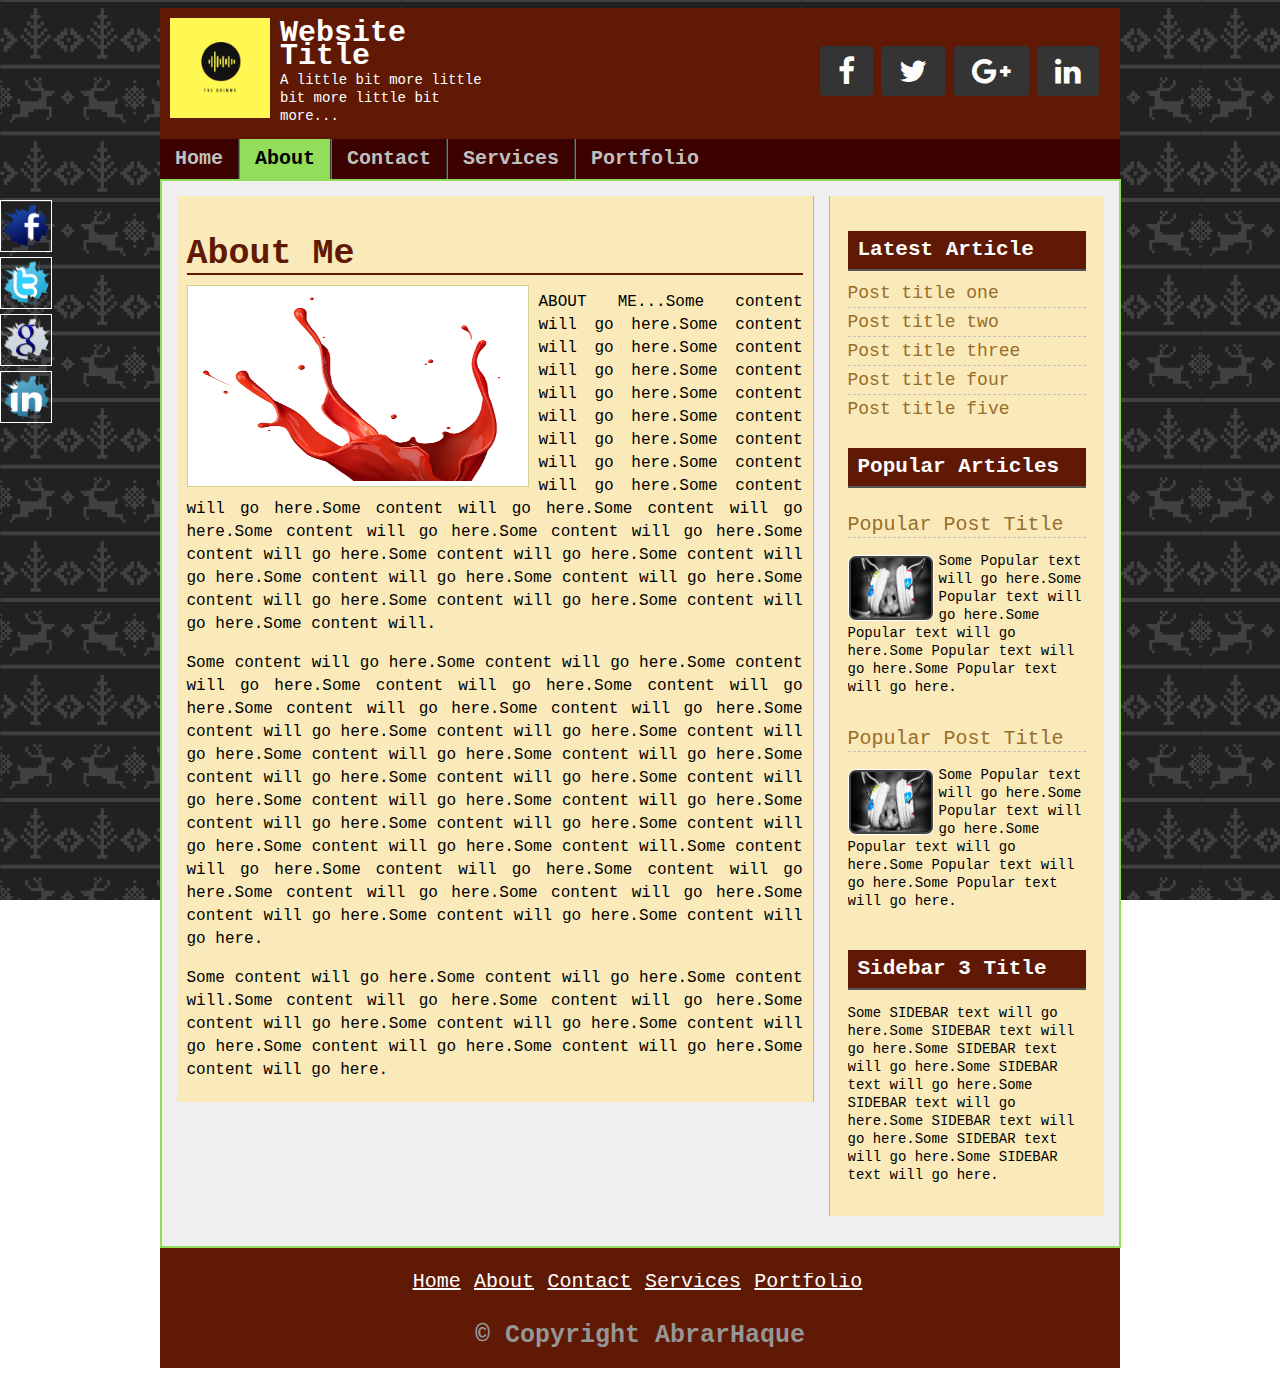
<file: about.html>
<!DOCTYPE html>
<html>
<head>
<title>Basic Website</title>
	<link rel="stylesheet" href="style.css">
	<link rel="stylesheet" href="font-awesome-4.7.0/css/font-awesome.css">
</head>
<body>
<div class="headersection template clear">
<div class="logo clear">
<img src="images/logo.png" alt="Logo" width="100px" height="100px"/>
<h2>Website Title</h2>
<p>A little bit more little bit more little bit more...</p>
</div>
<div class="social clear">
<a href="#"><i class="fa fa-facebook" aria-hidden="true"></i></a>
<a href="#"><i class="fa fa-twitter" aria-hidden="true"></i></a>
<a href="#"><i class="fa fa-google-plus" aria-hidden="true"></i></a>
<a href="#"><i class="fa fa-linkedin" aria-hidden="true"></i></a>
</div>
</div>
<div class="navsection template">
	<ul>
	<li><a href="index.html">Home</a></li>
	<li><a id="active" href="about.html">About</a></li>
	<li><a href="contact.html">Contact</a></li>
	<li><a href="service.html">Services</a>
		<ul>
		<li><a href="#">WEB</a></li>
		<li><a href="#">NETWORK</a></li>
		<li><a href="#">SOFTWARE</a></li>
		<li><a href="#">HARDWARE</a></li>
		<li><a href="#">CLOUD</a></li>
		</ul>
	</li>
	<li><a href="portfolio.html">Portfolio</a></li>
	</ul>
</div>	
		
<div class="contentsection contemplate clear">
	
	<div class = "maincontent clear">
	<div class="about">
	<h2>About Me</h2>
	<img src="images/red.png" alt="MyImage"/>
	<p>ABOUT ME...Some content will go here.Some content will go here.Some content will go here.Some content will go here.Some content will go here.Some content will go here.Some content will go here.Some content will go here.Some content will go here.Some content will go here.Some content will go here.Some content will go here.Some content will go here.Some content will go here.Some content will go here.Some content will go here.Some content will go here.Some content will go here.Some content will go here.Some content will go here.Some content will go here.Some content will.</p>
	<p>Some content will go here.Some content will go here.Some content will go here.Some content will go here.Some content will go here.Some content will go here.Some content will go here.Some content will go here.Some content will go here.Some content will go here.Some content will go here.Some content will go here.Some content will go here.Some content will go here.Some content will go here.Some content will go here.Some content will go here.Some content will go here.Some content will go here.Some content will go here.Some content will go here.Some content will.Some content will go here.Some content will go here.Some content will go here.Some content will go here.Some content will go here.Some content will go here.Some content will go here.Some content will go here.</p>
	<p>Some content will go here.Some content will go here.Some content will.Some content will go here.Some content will go here.Some content will go here.Some content will go here.Some content will go here.Some content will go here.Some content will go here.Some content will go here.</p>
	</div>
	</div>
	<div class = "sidebar clear">
		<div class="samesidebar clear">
		<h2>Latest Article</h2>
		 <ul>
			<li><a href="#">Post title one</li></a>
			<li><a href="#">Post title two</li></a>
			<li><a href="#">Post title three</li></a>
			<li><a href="#">Post title four</li></a>
			<li><a href="#">Post title five</li></a>
		 </ul>
		</div>
		
		<div class="samesidebar clear">
		<h2>Popular Articles</h2>
			<div class="popular clear">
				<h3><a href="#">Popular Post Title</a></h3>
				<img src="images/Mouse-PIC.jpg" alt="Popular Post"/>
				<p>Some Popular text will go here.Some Popular text will go here.Some Popular text will go here.Some Popular text will go here.Some Popular text will go here.</p>
			</div>
			<div class="popular clear">
				<h3><a href="#">Popular Post Title</a></h3>
				<img src="images/Mouse-PIC.jpg" alt="Popular Post"/>
				<p>Some Popular text will go here.Some Popular text will go here.Some Popular text will go here.Some Popular text will go here.Some Popular text will go here.</p>
			</div>
		</div>

		<div class="samesidebar clear">
		<h2>Sidebar 3 Title</h2>
		<p>Some SIDEBAR text will go here.Some SIDEBAR text will go here.Some SIDEBAR text will go here.Some SIDEBAR text will go here.Some SIDEBAR text will go here.Some SIDEBAR text will go here.Some SIDEBAR text will go here.Some SIDEBAR text will go here.</p>
		</div>		
	</div>

</div>
<!--<div style="clear:both"></div>-->
<div class="footersection template clear">
<div class="footermenu clear">
	<ul>
	<li><a href="#">Home</li></a>
	<li><a href="#">About</li></a>
	<li><a href="#">Contact</li></a>
	<li><a href="#">Services</li></a>
	<li><a href="#">Portfolio</li></a>
	</ul>
</div>
<p>
&copy; Copyright AbrarHaque
</p>
</div>
<div class="fixedicon clear">
<a href="#"><img src="images/f.png" alt="Facebook"/></a>
<a href="#"><img src="images/t.png" alt="Facebook"/></a>
<a href="#"><img src="images/g.png" alt="GooglePlus"/></a>
<a href="#"><img src="images/l.png" alt="LinkedIn"/></a>
</div>
</body>
</html>
</file>
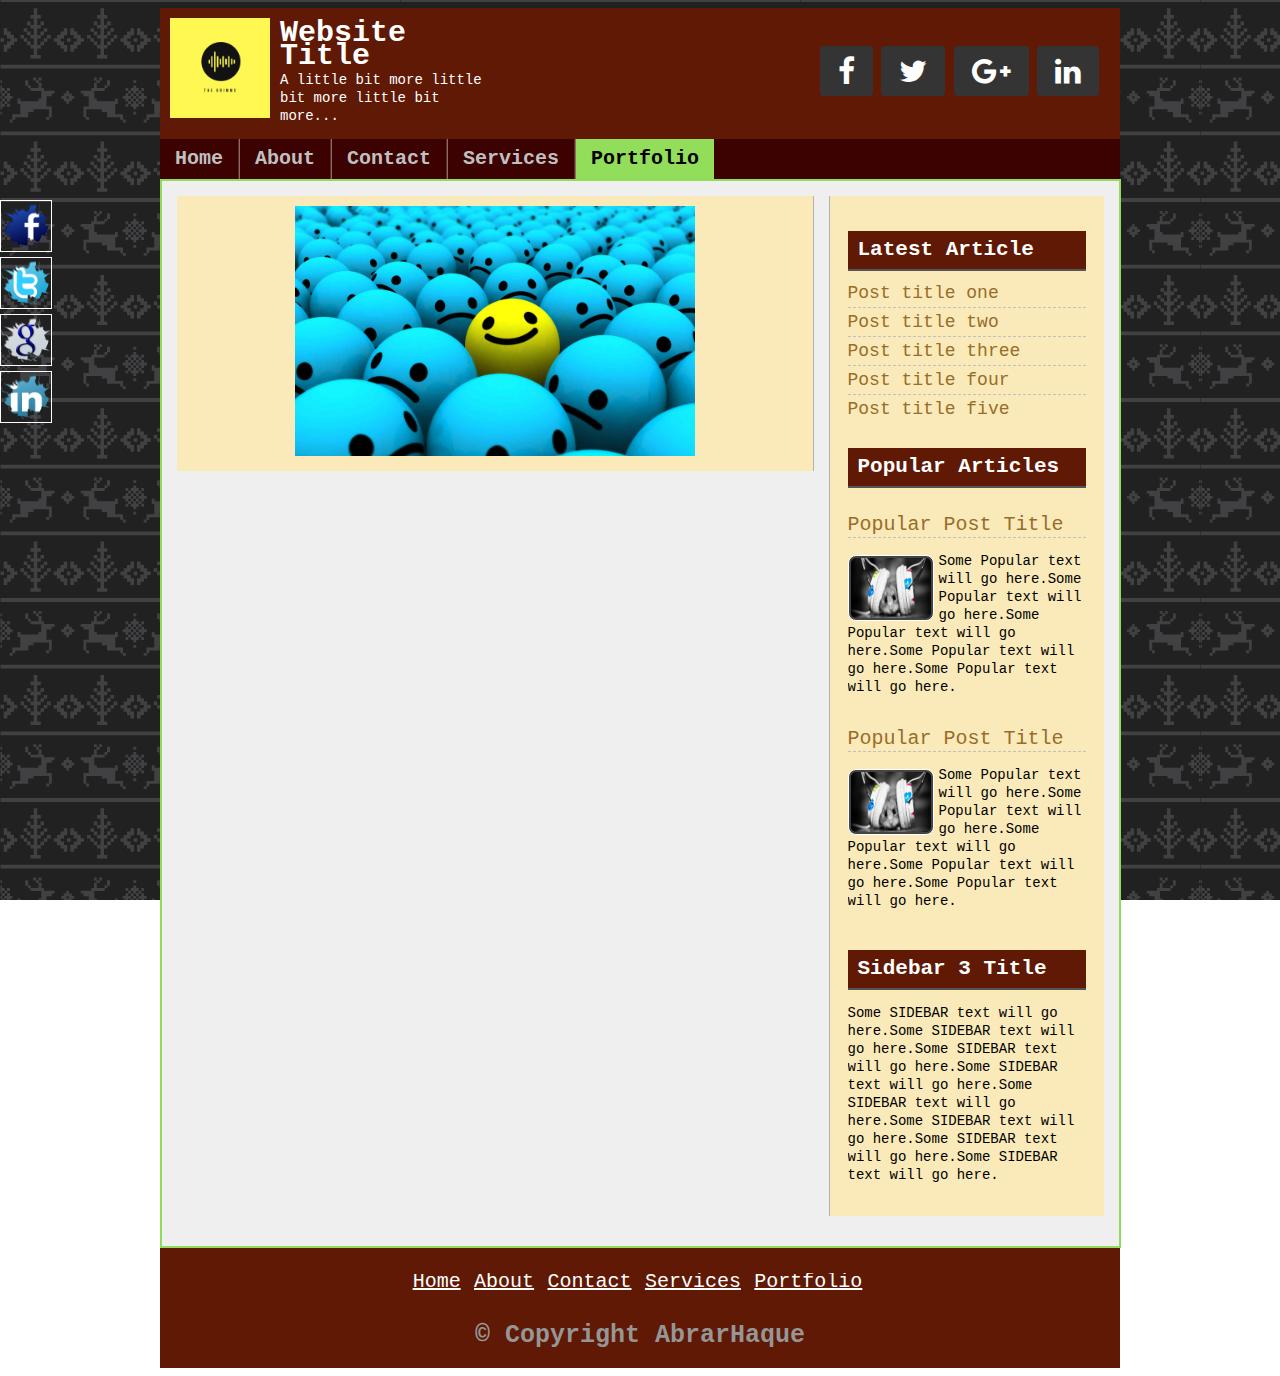
<file: portfolio.html>
<!DOCTYPE html>
<html>
<head>
<title>Basic Website</title>
	<link rel="stylesheet" href="style.css">
	<link rel="stylesheet" href="font-awesome-4.7.0/css/font-awesome.css">
</head>
<body>
<div class="headersection template clear">
<div class="logo clear">
<img src="images/logo.png" alt="Logo" width="100px" height="100px"/>
<h2>Website Title</h2>
<p>A little bit more little bit more little bit more...</p>
</div>
<div class="social clear">
<a href="#"><i class="fa fa-facebook" aria-hidden="true"></i></a>
<a href="#"><i class="fa fa-twitter" aria-hidden="true"></i></a>
<a href="#"><i class="fa fa-google-plus" aria-hidden="true"></i></a>
<a href="#"><i class="fa fa-linkedin" aria-hidden="true"></i></a>
</div>
</div>
<div class="navsection template">
	<ul>
	<li><a href="index.html">Home</a></li>
	<li><a href="about.html">About</a></li>
	<li><a href="contact.html">Contact</a></li>
	<li><a href="service.html">Services</a>
		<ul>
		<li><a href="#">WEB</a></li>
		<li><a href="#">NETWORK</a></li>
		<li><a href="#">SOFTWARE</a></li>
		<li><a href="#">HARDWARE</a></li>
		<li><a href="#">CLOUD</a></li>
		</ul>
	</li>
	<li><a id="active" href="portfolio.html">Portfolio</a></li>
	</ul>
</div>	
		
<div class="contentsection contemplate clear">
	
	<div class = "maincontent clear">
	<div class="items">
	<img src="images/SadHappy.jpg" alt="MyImage"/>
		<div class="shadow">
		<div class="stext">
		<h2>JAVA Developer</h2>
		<p>Beginner in JavaFX & WEB</p>
		</div>
		</div>
	</div>
	</div>
	<div class = "sidebar clear">
		<div class="samesidebar clear">
		<h2>Latest Article</h2>
		 <ul>
			<li><a href="#">Post title one</li></a>
			<li><a href="#">Post title two</li></a>
			<li><a href="#">Post title three</li></a>
			<li><a href="#">Post title four</li></a>
			<li><a href="#">Post title five</li></a>
		 </ul>
		</div>
		
		<div class="samesidebar clear">
		<h2>Popular Articles</h2>
			<div class="popular clear">
				<h3><a href="#">Popular Post Title</a></h3>
				<img src="images/Mouse-PIC.jpg" alt="Popular Post"/>
				<p>Some Popular text will go here.Some Popular text will go here.Some Popular text will go here.Some Popular text will go here.Some Popular text will go here.</p>
			</div>
			<div class="popular clear">
				<h3><a href="#">Popular Post Title</a></h3>
				<img src="images/Mouse-PIC.jpg" alt="Popular Post"/>
				<p>Some Popular text will go here.Some Popular text will go here.Some Popular text will go here.Some Popular text will go here.Some Popular text will go here.</p>
			</div>
		</div>

		<div class="samesidebar clear">
		<h2>Sidebar 3 Title</h2>
		<p>Some SIDEBAR text will go here.Some SIDEBAR text will go here.Some SIDEBAR text will go here.Some SIDEBAR text will go here.Some SIDEBAR text will go here.Some SIDEBAR text will go here.Some SIDEBAR text will go here.Some SIDEBAR text will go here.</p>
		</div>		
	</div>

</div>
<!--<div style="clear:both"></div>-->
<div class="footersection template clear">
<div class="footermenu clear">
	<ul>
	<li><a href="#">Home</li></a>
	<li><a href="#">About</li></a>
	<li><a href="#">Contact</li></a>
	<li><a href="#">Services</li></a>
	<li><a href="#">Portfolio</li></a>
	</ul>
</div>
<p>
&copy; Copyright AbrarHaque
</p>
</div>
<div class="fixedicon clear">
<a href="#"><img src="images/f.png" alt="Facebook"/></a>
<a href="#"><img src="images/t.png" alt="Facebook"/></a>
<a href="#"><img src="images/g.png" alt="GooglePlus"/></a>
<a href="#"><img src="images/l.png" alt="LinkedIn"/></a>
</div>
</body>
</html>
</file>
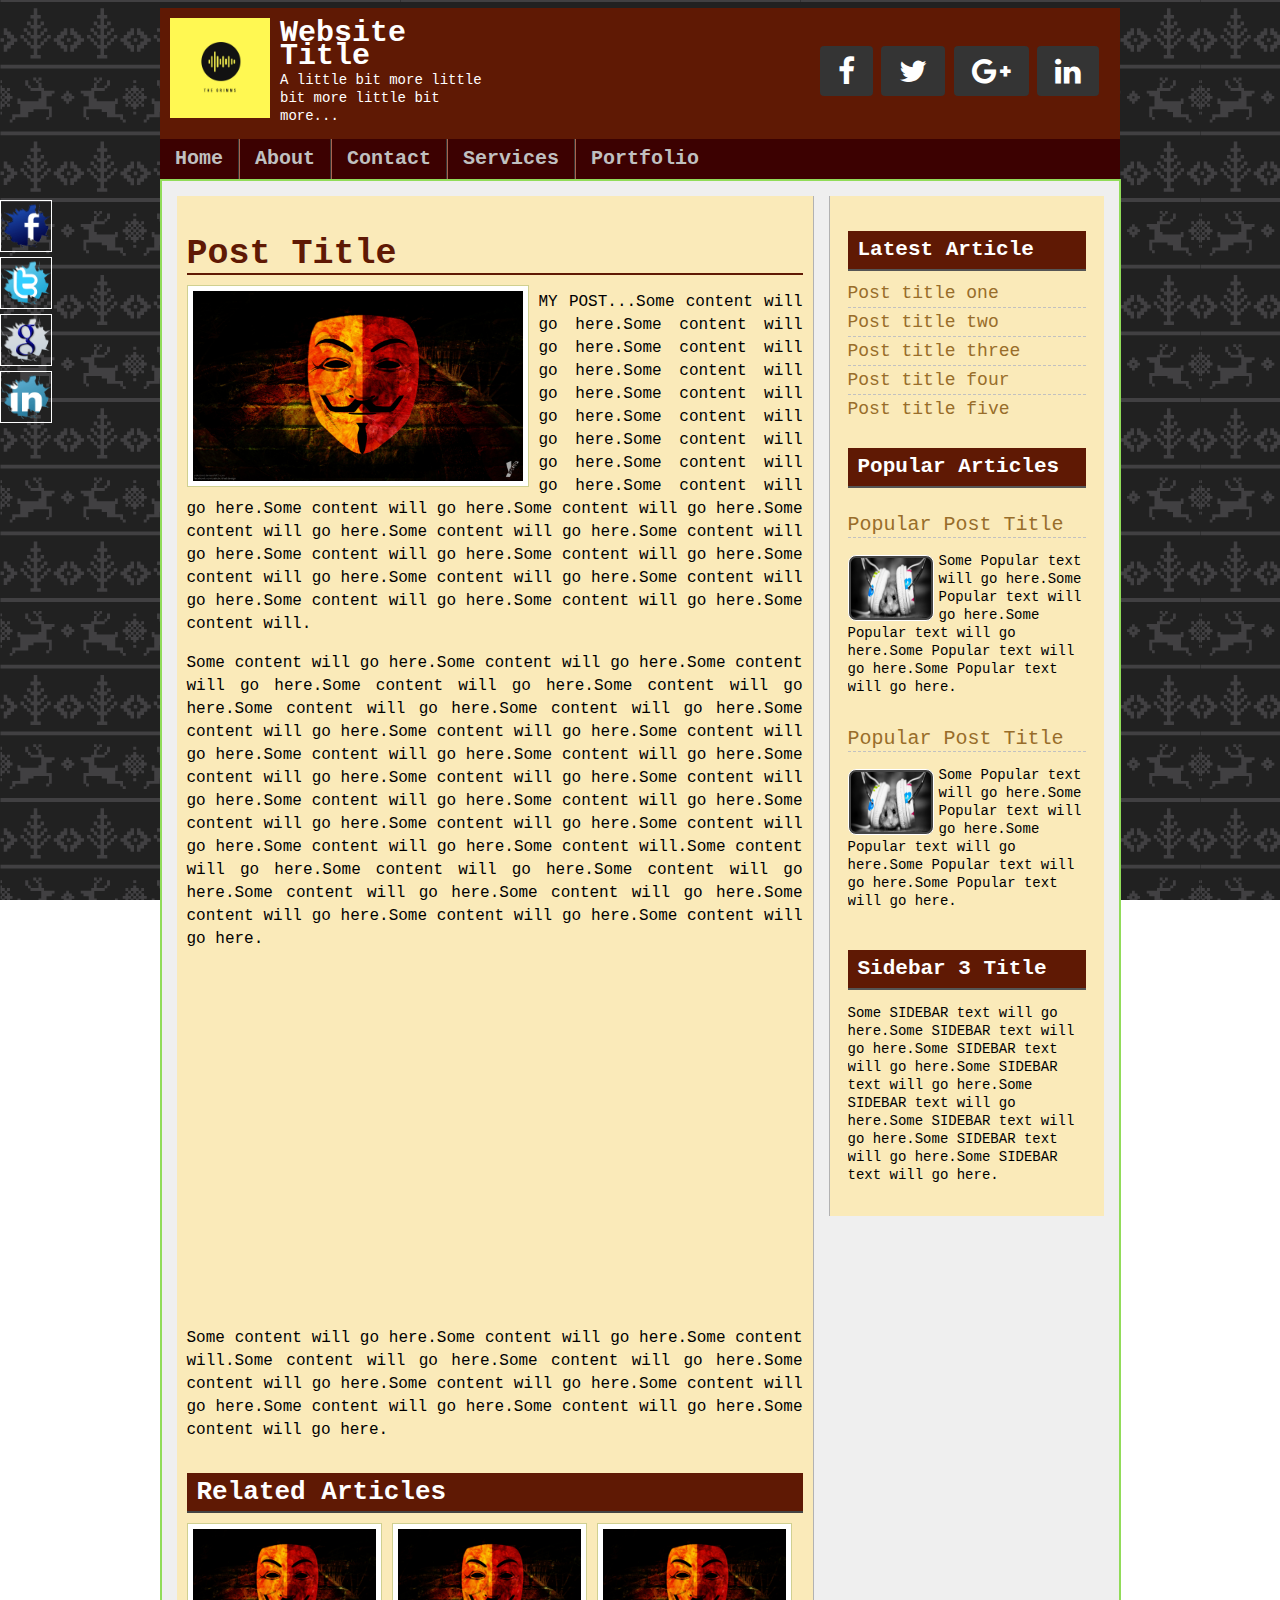
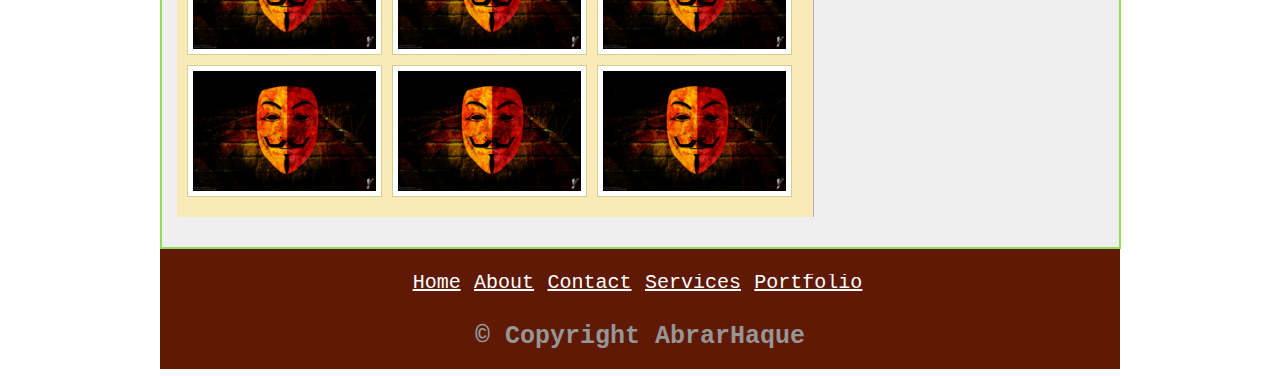
<file: post.html>
<!DOCTYPE html>
<html>
<head>
<title>Basic Website</title>
	<link rel="stylesheet" href="style.css">
	<link rel="stylesheet" href="font-awesome-4.7.0/css/font-awesome.css">
</head>
<body>
<div class="headersection template clear">
<div class="logo clear">
<img src="images/logo.png" alt="Logo" width="100px" height="100px"/>
<h2>Website Title</h2>
<p>A little bit more little bit more little bit more...</p>
</div>
<div class="social clear">
<a href="#"><i class="fa fa-facebook" aria-hidden="true"></i></a>
<a href="#"><i class="fa fa-twitter" aria-hidden="true"></i></a>
<a href="#"><i class="fa fa-google-plus" aria-hidden="true"></i></a>
<a href="#"><i class="fa fa-linkedin" aria-hidden="true"></i></a>
</div>
</div>
<div class="navsection template">
	<ul>
	<li><a href="index.html">Home</a></li>
	<li><a href="about.html">About</a></li>
	<li><a href="contact.html">Contact</a></li>
	<li><a href="service.html">Services</a>
		<ul>
		<li><a href="#">WEB</a></li>
		<li><a href="#">NETWORK</a></li>
		<li><a href="#">SOFTWARE</a></li>
		<li><a href="#">HARDWARE</a></li>
		<li><a href="#">CLOUD</a></li>
		</ul>
	</li>
	<li><a href="portfolio.html">Portfolio</a></li>
	</ul>
</div>	
		
<div class="contentsection contemplate clear">
	
	<div class = "maincontent clear">
	<div class="about">
	<h2>Post Title</h2>
	<img src="images/hackers.jpg" alt="MyImage"/>
	<p>MY POST...Some content will go here.Some content will go here.Some content will go here.Some content will go here.Some content will go here.Some content will go here.Some content will go here.Some content will go here.Some content will go here.Some content will go here.Some content will go here.Some content will go here.Some content will go here.Some content will go here.Some content will go here.Some content will go here.Some content will go here.Some content will go here.Some content will go here.Some content will go here.Some content will go here.Some content will.</p>
	<p>Some content will go here.Some content will go here.Some content will go here.Some content will go here.Some content will go here.Some content will go here.Some content will go here.Some content will go here.Some content will go here.Some content will go here.Some content will go here.Some content will go here.Some content will go here.Some content will go here.Some content will go here.Some content will go here.Some content will go here.Some content will go here.Some content will go here.Some content will go here.Some content will go here.Some content will.Some content will go here.Some content will go here.Some content will go here.Some content will go here.Some content will go here.Some content will go here.Some content will go here.Some content will go here.</p>
		
		<iframe width="100%" height="345" src="https://www.youtube.com/embed/6_I0XvA17bo?rel=0" frameborder="0" allow="autoplay; encrypted-media" allowfullscreen></iframe>
	
	<p>Some content will go here.Some content will go here.Some content will.Some content will go here.Some content will go here.Some content will go here.Some content will go here.Some content will go here.Some content will go here.Some content will go here.Some content will go here.</p>
	<div class="relatedpost clear">
	<h2>Related Articles</h2>
	<a href="#"><img src="images/hackers.jpg" alt="MyImage"/></a>
	<a href="#"><img src="images/hackers.jpg" alt="MyImage"/></a>
	<a href="#"><img src="images/hackers.jpg" alt="MyImage"/></a>
	<a href="#"><img src="images/hackers.jpg" alt="MyImage"/></a>
	<a href="#"><img src="images/hackers.jpg" alt="MyImage"/></a>
	<a href="#"><img src="images/hackers.jpg" alt="MyImage"/></a>
	</div>
	</div>
	</div>
	<div class = "sidebar clear">
		<div class="samesidebar clear">
		<h2>Latest Article</h2>
		 <ul>
			<li><a href="#">Post title one</li></a>
			<li><a href="#">Post title two</li></a>
			<li><a href="#">Post title three</li></a>
			<li><a href="#">Post title four</li></a>
			<li><a href="#">Post title five</li></a>
		 </ul>
		</div>
		
		<div class="samesidebar clear">
		<h2>Popular Articles</h2>
			<div class="popular clear">
				<h3><a href="#">Popular Post Title</a></h3>
				<img src="images/Mouse-PIC.jpg" alt="Popular Post"/>
				<p>Some Popular text will go here.Some Popular text will go here.Some Popular text will go here.Some Popular text will go here.Some Popular text will go here.</p>
			</div>
			<div class="popular clear">
				<h3><a href="#">Popular Post Title</a></h3>
				<img src="images/Mouse-PIC.jpg" alt="Popular Post"/>
				<p>Some Popular text will go here.Some Popular text will go here.Some Popular text will go here.Some Popular text will go here.Some Popular text will go here.</p>
			</div>
		</div>

		<div class="samesidebar clear">
		<h2>Sidebar 3 Title</h2>
		<p>Some SIDEBAR text will go here.Some SIDEBAR text will go here.Some SIDEBAR text will go here.Some SIDEBAR text will go here.Some SIDEBAR text will go here.Some SIDEBAR text will go here.Some SIDEBAR text will go here.Some SIDEBAR text will go here.</p>
		</div>		
	</div>

</div>
<!--<div style="clear:both"></div>-->
<div class="footersection template clear">
<div class="footermenu clear">
	<ul>
	<li><a href="#">Home</li></a>
	<li><a href="#">About</li></a>
	<li><a href="#">Contact</li></a>
	<li><a href="#">Services</li></a>
	<li><a href="#">Portfolio</li></a>
	</ul>
</div>
<p>
&copy; Copyright AbrarHaque
</p>
</div>
<div class="fixedicon clear">
<a href="#"><img src="images/f.png" alt="Facebook"/></a>
<a href="#"><img src="images/t.png" alt="Facebook"/></a>
<a href="#"><img src="images/g.png" alt="GooglePlus"/></a>
<a href="#"><img src="images/l.png" alt="LinkedIn"/></a>
</div>
</body>
</html>
</file>
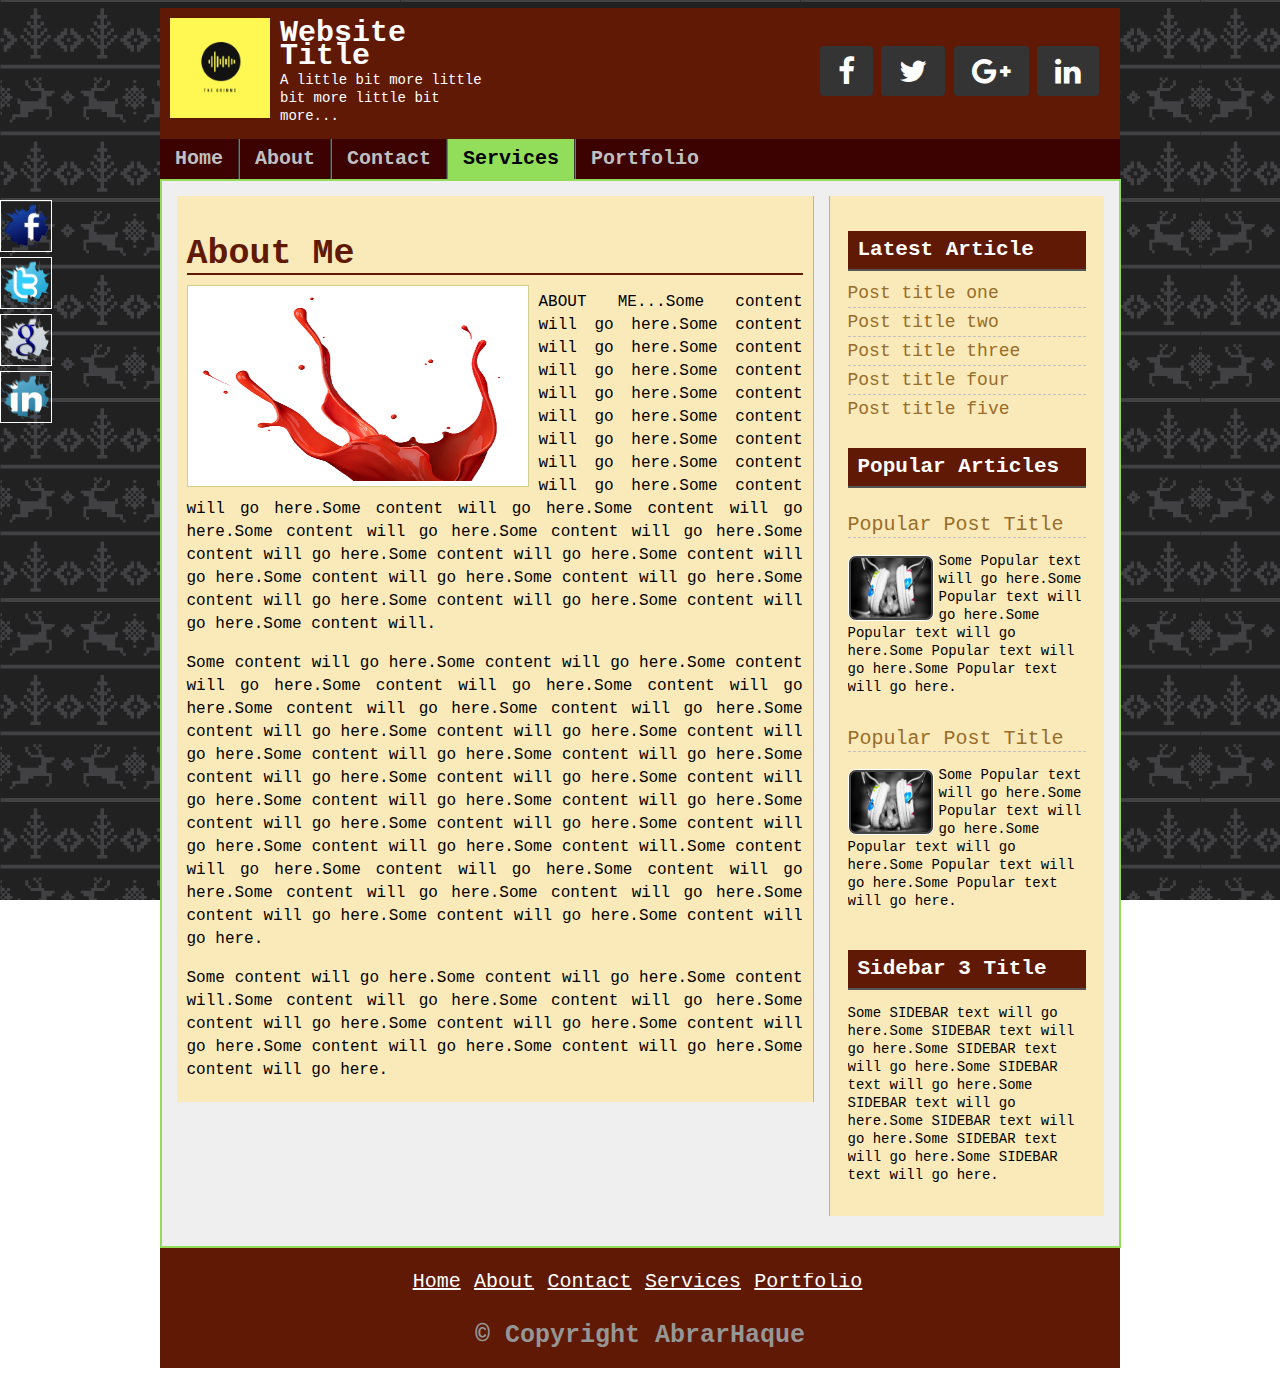
<file: service.html>
<!DOCTYPE html>
<html>
<head>
<title>Basic Website</title>
	<link rel="stylesheet" href="style.css">
	<link rel="stylesheet" href="font-awesome-4.7.0/css/font-awesome.css">
</head>
<body>
<div class="headersection template clear">
<div class="logo clear">
<img src="images/logo.png" alt="Logo" width="100px" height="100px"/>
<h2>Website Title</h2>
<p>A little bit more little bit more little bit more...</p>
</div>
<div class="social clear">
<a href="#"><i class="fa fa-facebook" aria-hidden="true"></i></a>
<a href="#"><i class="fa fa-twitter" aria-hidden="true"></i></a>
<a href="#"><i class="fa fa-google-plus" aria-hidden="true"></i></a>
<a href="#"><i class="fa fa-linkedin" aria-hidden="true"></i></a>
</div>
</div>
<div class="navsection template">
	<ul>
	<li><a href="index.html">Home</a></li>
	<li><a href="about.html">About</a></li>
	<li><a href="contact.html">Contact</a></li>
	<li><a id="active" href="service.html">Services</a>
		<ul>
		<li><a href="#">WEB</a></li>
		<li><a href="#">NETWORK</a></li>
		<li><a href="#">SOFTWARE</a></li>
		<li><a href="#">HARDWARE</a></li>
		<li><a href="#">CLOUD</a></li>
		</ul>
	</li>
	<li><a href="portfolio.html">Portfolio</a></li>
	</ul>
</div>
		
<div class="contentsection contemplate clear">
	
	<div class = "maincontent clear">
	<div class="about">
	<h2>About Me</h2>
	<img src="images/red.png" alt="MyImage"/>
	<p>ABOUT ME...Some content will go here.Some content will go here.Some content will go here.Some content will go here.Some content will go here.Some content will go here.Some content will go here.Some content will go here.Some content will go here.Some content will go here.Some content will go here.Some content will go here.Some content will go here.Some content will go here.Some content will go here.Some content will go here.Some content will go here.Some content will go here.Some content will go here.Some content will go here.Some content will go here.Some content will.</p>
	<p>Some content will go here.Some content will go here.Some content will go here.Some content will go here.Some content will go here.Some content will go here.Some content will go here.Some content will go here.Some content will go here.Some content will go here.Some content will go here.Some content will go here.Some content will go here.Some content will go here.Some content will go here.Some content will go here.Some content will go here.Some content will go here.Some content will go here.Some content will go here.Some content will go here.Some content will.Some content will go here.Some content will go here.Some content will go here.Some content will go here.Some content will go here.Some content will go here.Some content will go here.Some content will go here.</p>
	<p>Some content will go here.Some content will go here.Some content will.Some content will go here.Some content will go here.Some content will go here.Some content will go here.Some content will go here.Some content will go here.Some content will go here.Some content will go here.</p>
	</div>
	</div>
	<div class = "sidebar clear">
		<div class="samesidebar clear">
		<h2>Latest Article</h2>
		 <ul>
			<li><a href="#">Post title one</li></a>
			<li><a href="#">Post title two</li></a>
			<li><a href="#">Post title three</li></a>
			<li><a href="#">Post title four</li></a>
			<li><a href="#">Post title five</li></a>
		 </ul>
		</div>
		
		<div class="samesidebar clear">
		<h2>Popular Articles</h2>
			<div class="popular clear">
				<h3><a href="#">Popular Post Title</a></h3>
				<img src="images/Mouse-PIC.jpg" alt="Popular Post"/>
				<p>Some Popular text will go here.Some Popular text will go here.Some Popular text will go here.Some Popular text will go here.Some Popular text will go here.</p>
			</div>
			<div class="popular clear">
				<h3><a href="#">Popular Post Title</a></h3>
				<img src="images/Mouse-PIC.jpg" alt="Popular Post"/>
				<p>Some Popular text will go here.Some Popular text will go here.Some Popular text will go here.Some Popular text will go here.Some Popular text will go here.</p>
			</div>
		</div>

		<div class="samesidebar clear">
		<h2>Sidebar 3 Title</h2>
		<p>Some SIDEBAR text will go here.Some SIDEBAR text will go here.Some SIDEBAR text will go here.Some SIDEBAR text will go here.Some SIDEBAR text will go here.Some SIDEBAR text will go here.Some SIDEBAR text will go here.Some SIDEBAR text will go here.</p>
		</div>		
	</div>

</div>
<!--<div style="clear:both"></div>-->
<div class="footersection template clear">
<div class="footermenu clear">
	<ul>
	<li><a href="#">Home</li></a>
	<li><a href="#">About</li></a>
	<li><a href="#">Contact</li></a>
	<li><a href="#">Services</li></a>
	<li><a href="#">Portfolio</li></a>
	</ul>
</div>
<p>
&copy; Copyright AbrarHaque
</p>
</div>
<div class="fixedicon clear">
<a href="#"><img src="images/f.png" alt="Facebook"/></a>
<a href="#"><img src="images/t.png" alt="Facebook"/></a>
<a href="#"><img src="images/g.png" alt="GooglePlus"/></a>
<a href="#"><img src="images/l.png" alt="LinkedIn"/></a>
</div>
</body>
</html>
</file>
<file: style.css>
<style>
@import url('https://fonts.googleapis.com/css?family=IBM+Plex+Mono');
</style>
*{margin:0;padding:0;outline:0;}
body{font-family: 'IBM Plex Mono', monospace;font-size:14px;line-height:18px;color:#000;background:url(images/dark.png) repeat fixed 0 0 #fff;position:relative;}
.template{width:960px;margin:0 auto;}
.contemplate {
	width: 927px;
	margin: 0 auto;
}
.clear{overflow:hidden;}
input[type="text"], input[type="email"] {
	width: 300px;
	padding: 5px;
	margin-bottom: 5px;
	border: 1px solid #999;
}
input[type="submit"] {
	background: #fff;
	border: 1px solid #000;
	padding: 2px 20px;
	font-size: 20px;
	color: indigo;
	cursor:pointer;
}
input[type="submit"]:hover{background:#000;color:#fff}
.headersection {
	background: #5F1904;
	color: #fff;
}
textarea {
	width: 300px;
	padding: 5px;
	height: 113px;
	margin-bottom: 10px;
	border: 1px solid #999;
}
.logo {
	width: 340px;
	float: left;
}
.logo img {
	float:left;
	padding-left: 10px;
	padding-top: 10px;
	padding-bottom: 10px;
	padding-right: 10px;
}
.logo h2 {
	margin-top: 14px;
	margin-bottom: -11px;
	font-size: 30px;
	line-height: 0.76;
}
.logo p{}
.social {
	width: 300px;
	float: right;
	margin-top:38px;
}
.social a {
	font-size: 30px;
	color: #fff;
	background: #343434;
	padding: 10px 18px;
	border-radius: 4px;
	display: inline-block;
	text-align:right;
}
.social a:hover{background:#fff;color:#000;}
.navsection {
	background: #3C0101;
	min-height: 40px;
}
.navsection ul{margin:0;padding:0;list-style:none;}
.navsection ul li {
	display: block;
	float: left;
	border-right: 1px solid #363636;
	border-left: 1px solid #A9634E;
	position:relative;
}
.navsection ul li:first-child{border-left:0px;}
.navsection ul li:last-child{border-right:0px;}
.navsection ul li a{
	display: block;
	background: #3C0101;
	text-decoration: none;
	padding: 5px 15px;
	font-size: 20px;
	font-weight: bold;
	color: #C0C0C0;
	line-height: 30px;
	-webkit-transition:.35s;
	-moz-transition:.35s;
	-o-transition:.35s;
	transition:.35s;
}
.navsection ul li a:hover, #active{
	background:#92DD5A;
	color:#000;
	-webkit-transition:.35s;
	-moz-transition:.35s;
	-o-transition:.35s;
	transition:.35s;
}

.navsection ul li ul {
	position: absolute;
	left: -99999px;
	z-index: 70;
}
.navsection ul li:hover ul{left:0px;}
.navsection ul li ul li{
	background:#5F1904;
	width:200px;
	border-bottom:1px solid #5F1904;
	float:none;
	border-right: 0px solid #363636;
	border-left: 0px solid #A9634E;
}
.navsection ul li ul li:last-child{border-bottom:0px solid #fff;}
.navsection ul li ul li a{}
.navsection ul li ul li a:hover{background:#92DD5A;color:#000;}

.slidersection {
	margin-top: 0px;
	margin-bottom: 7px;
}
.contentsection {
	background: #efefef;
	border: 2px solid #91DC59;
	padding: 15px;
}
.maincontent {
	background: #FAEAB9 none repeat scroll 0 0;
	float: left;
	padding: 10px;
	width: 616px;
	margin: 0px 15px 15px 0px;
	border-right: 1px solid #B2B2B2;
}
.about {}
.about img {
	float: left;
	width: 330px;
	height:190px;
	padding: 5px;
	border: 1px solid #D0D091;
	background: #fff;
	margin-right: 10px;
}
.about p {
	font-size: 16px;
	line-height: 23px;
	margin-bottom: 10px;
	text-align:justify;
}
.relatedpost{}
.relatedpost h2 {
	background: #5F1904;
	color: #fff !important;
	border-bottom: 2px solid #444 !important;
	font-size: 26px !important;
	padding-left: 10px !important;
}
.relatedpost img {
	width: 183px;
	height: 120px;
	margin-bottom: 10px;
}
.relatedpost img:hover{opacity:0.6;}
.samepost{}
.samepost h2,.about h2 {
	padding: 10px 10px 10px 0px;
	border-bottom: 2px solid #5F1904;
	margin-bottom: 10px;
	font-size: 35px;
	color:#5F1904;
}
.samepost img{float:left;width:300px;height:180px;margin-right:10px;background:#fff;padding:5px;border:1px solid #9b999a;}
.samepost p {
	font-size: 16px;
	text-align: justify;
	line-height: 24px;
	padding: 0px;
	margin: 0px;
}
.readmore{float:right;margin-top:10px;}
.readmore a {
	text-decoration: none;
	background: #5F1904;
	display: block;
	padding: 4px 8px;
	font-size: 18px;
	border: 1px solid #9b999a;
	color: #fff;
	border-radius:3px;
}
.readmore a:hover{color:blue;}
.sidebar {
	background: #FAEAB9 none repeat scroll 0 0;
	float: right;
	margin-bottom: 15px;
	padding: 10px;
	width: 254px;
	border-left: 1px solid #B2B2B2;
}
.samesidebar{margin:8px;}
.samesidebar h2 {
	background: #5F1904 none repeat scroll 0 0;
	border-bottom: 2px solid #555555;
	color: #fff;
	padding: 10px;
	margin-bottom:8px;
}
.popular{}
.popular h3 {
	font-weight: normal;
	font-size: 20px;
	border-bottom: 1px dashed #C1C1C1;
	margin-bottom: 5px;
	padding-bottom: 3px;
}
.popular h3 a {
	text-decoration: none;
	color: #986D2A;
}
.popular h3 a:hover{color:#df5c25;}
.popular img {
	width: 80px;
	height: 60px;
	float: left;
	margin-right: 5px;
	border: 1px solid #fff;
	background: #444;
	padding: 2px;
	border-radius: 8px;
	margin-top: 12px;
}
.popular p{}

.samesidebar ul{padding:0;margin:0;list-style:none;}
.samesidebar ul li {
	font-size: 18px;
	padding: 5px 8px;
	border-bottom: 1px dashed #C1C1C1;
	padding-left: 0px;
}
.samesidebar ul li:last-child{border-bottom: 0px dashed #C1C1C1;}
.samesidebar ul li a {
	text-decoration: none;
	color: #986D2A;
}
.samesidebar ul li a:hover{color:#df5c25;}

.footersection{height:120px;background:#5F1904;text-align:center;}
.footersection p {
	font-size: 25px;
	color: #969696;
	font-weight:bold;
}
.footermenu{margin-top: 25px;margin-bottom:10px;}
.footermenu ul{padding:0;margin:0;list-style:none;margin-bottom:10px;}
.footermenu ul li {
	text-align: center;
	display: inline-block;
	
		
}
.footermenu ul li a {
	color: #fff;
	font-size: 20px;
	margin-right:5px;
}
.footermenu ul li a:hover{color:#999;}
.fixedicon{position:fixed;left:0;top:200px;width:60px;}
.fixedicon a{}
.fixedicon a img {
	width: 50px;
	border: 1px solid #fff;
}
.fixedicon a img:hover{background:#91DC59;}

/*Example*/
.items {
	width: 400px;
	margin: 0px auto;
	position: relative;
	overflow: hidden;
}
.items img{
	width:400px;
	height:250px;
}
.items:hover .shadow{top:0;}
.shadow{
	background:rgba(0, 0, 0, .5);	
	width:400px;
	height:250px;
	position:absolute;
	top:-250px;
	transition:.6s;
}
.stext {
	width: 275px;
	border: 2px solid #fff;
	padding: 10px;
	margin: 0 auto;
	margin-top: 80px;
}
.stext h2 {
	color: #fff;
	margin-bottom: 0px;
}
.stext p {
	font-size: 20px;
	color: #fff;
	margin-top: 3px;
	font-style:italic;
}
.gmap{
	
	
}
 #map {
      width: 100%;
      height: 300px;
	  margin-top:10px;
	  }
</file>
